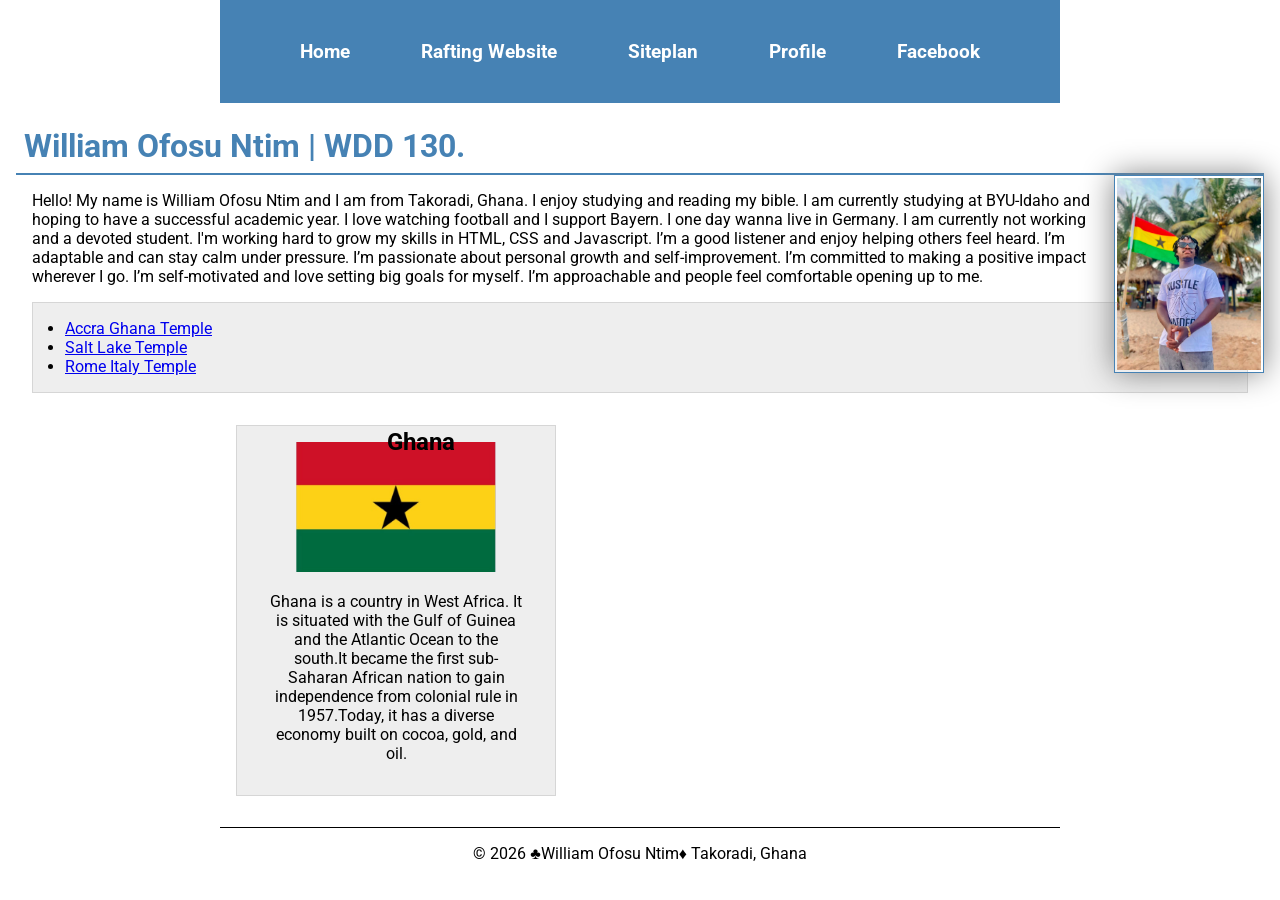
<file: index.html>
<!-- 11th July 2026   -->
<!DOCTYPE html>
<html lang="en">

<head>
    <meta charset="UTF-8">
    <meta name="viewport" content="width=device-width, initial-scale=1.0">
    <title>William Ofosu Ntim | WDD 130</title>
    <meta name="description"
      content="William Ofosu Ntim's WDD 130 home page featuring his profile, background from Takoradi, Ghana, and interests.">
    <meta name="author" content="William Ofosu Ntim">

    <link rel="stylesheet" href="styles/styles.css">
    <link rel="preconnect" href="https://fonts.googleapis.com">
    <link rel="preconnect" href="https://fonts.gstatic.com" crossorigin>
    <link
      href="https://fonts.googleapis.com/css2?family=Roboto:ital,wght@0,100..900;1,100..900&display=swap"
      rel="stylesheet">
</head>

<body>
    <header>
        <nav>
            <a href="#">Home</a>
            <a href="wwr/">Rafting Website</a>
            <a href="wwr/site-plan-rafting.html">Siteplan</a>
            <a href="https://linkedin.com">Profile</a>
            <a href="https://facebook.com">Facebook</a>
        </nav>
    </header>
    <main>
        <h1>William Ofosu Ntim | WDD 130.</h1>
        <img src="images/profile.jpeg" alt="Hello my name is William Ofosu Ntim Profile Picture"
          width="200">
        <p>
            Hello! My name is William Ofosu Ntim and I am from Takoradi, Ghana. I enjoy studying and
            reading my bible. I am currently studying at BYU-Idaho and hoping to have a successful
            academic year. I love watching football and I support Bayern. I one day wanna live in
            Germany. I am currently not working and a devoted student. I'm working hard to grow my
            skills in HTML, CSS and Javascript. I’m a good listener and enjoy helping others feel
            heard. I’m adaptable and can stay calm under pressure. I’m passionate about personal
            growth and self-improvement. I’m committed to making a positive impact wherever I go.
            I’m self-motivated and love setting big goals for myself. I’m approachable and people
            feel comfortable opening up to me.
        </p>
        <ul class="box indent">
            <li><a href="https://www.churchofjesuschrist.org/temples/details/accra-ghana-temple"
                  target="_blank">Accra Ghana Temple</a></li>
            <li><a href="https://www.churchofjesuschrist.org/temples/details/salt-lake-temple"
                  target="_blank">Salt Lake Temple</a></li>
            <li><a href="https://www.churchofjesuschrist.org/temples/details/rome-italy-temple"
                  target="_blank">Rome Italy Temple</a></li>
        </ul>
    </main>
    <div class="grid">
        <aside class="box">
            <h2>Ghana</h2>
            <img src="images/ghana-flag.jpeg" alt="Ghana Flag">
            <p>Ghana is a country in West Africa. It is situated with the Gulf of Guinea and the
                Atlantic Ocean to the south.It became the first sub-Saharan African nation to gain
                independence from colonial rule in 1957.Today, it has a diverse economy built on
                cocoa,
                gold, and oil. </p>
        </aside>
        </class>
    </div>
    <footer>
        <p>&copy; 2026 ♣️William Ofosu Ntim♦️ Takoradi, Ghana </p>
    </footer>
</body>

</html>
</file>
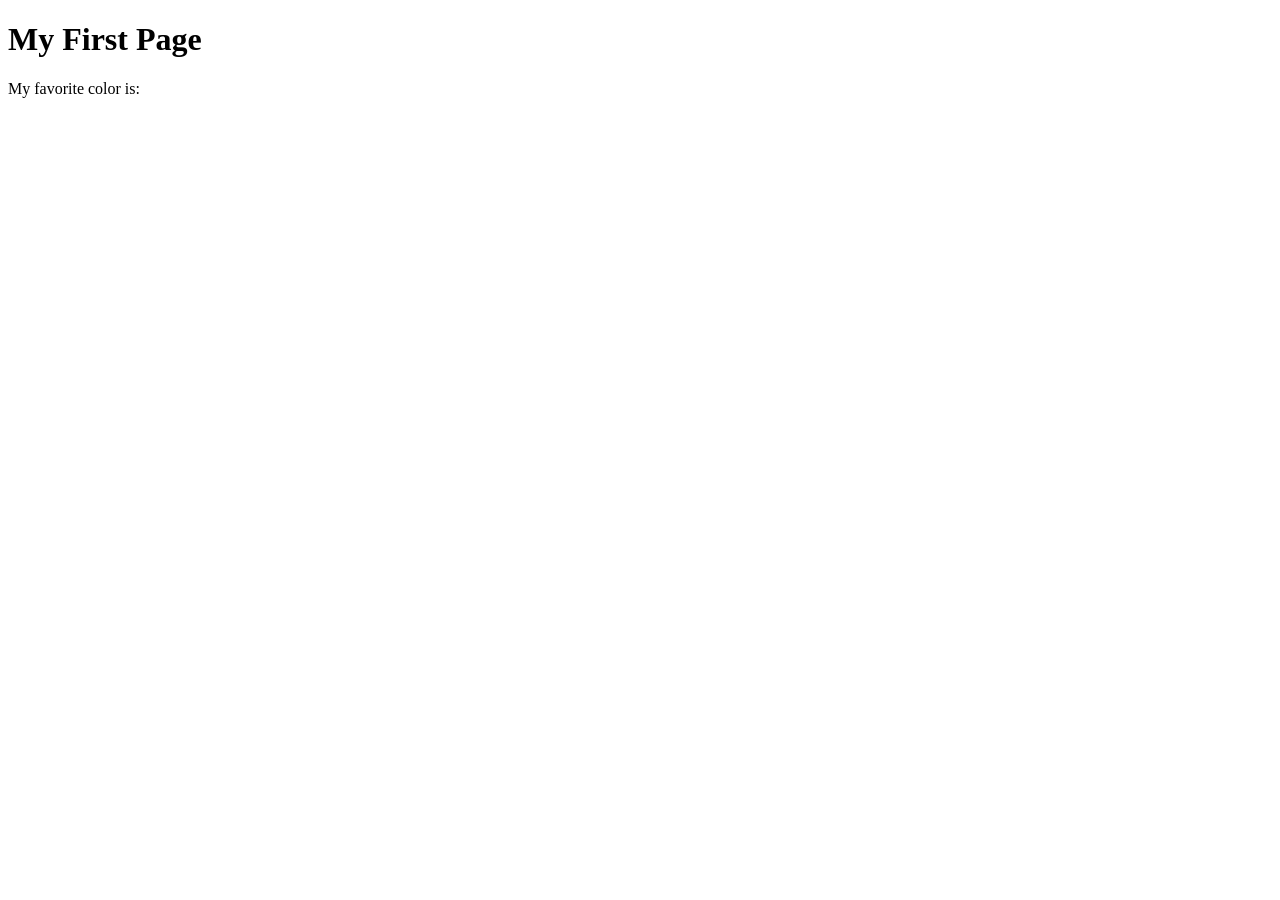
<file: week01/first-page.html>
<!DOCTYPE html>
<html lang="en">
<head>
    <meta charset="UTF-8">
    <meta name="viewport" content="width=device-width, initial-scale=1.0">
    <title>My First Page</title>
</head>
<body>
    <h1>My First Page</h1>
    <p>My favorite color is: </p>
</body>
</html>
</file>
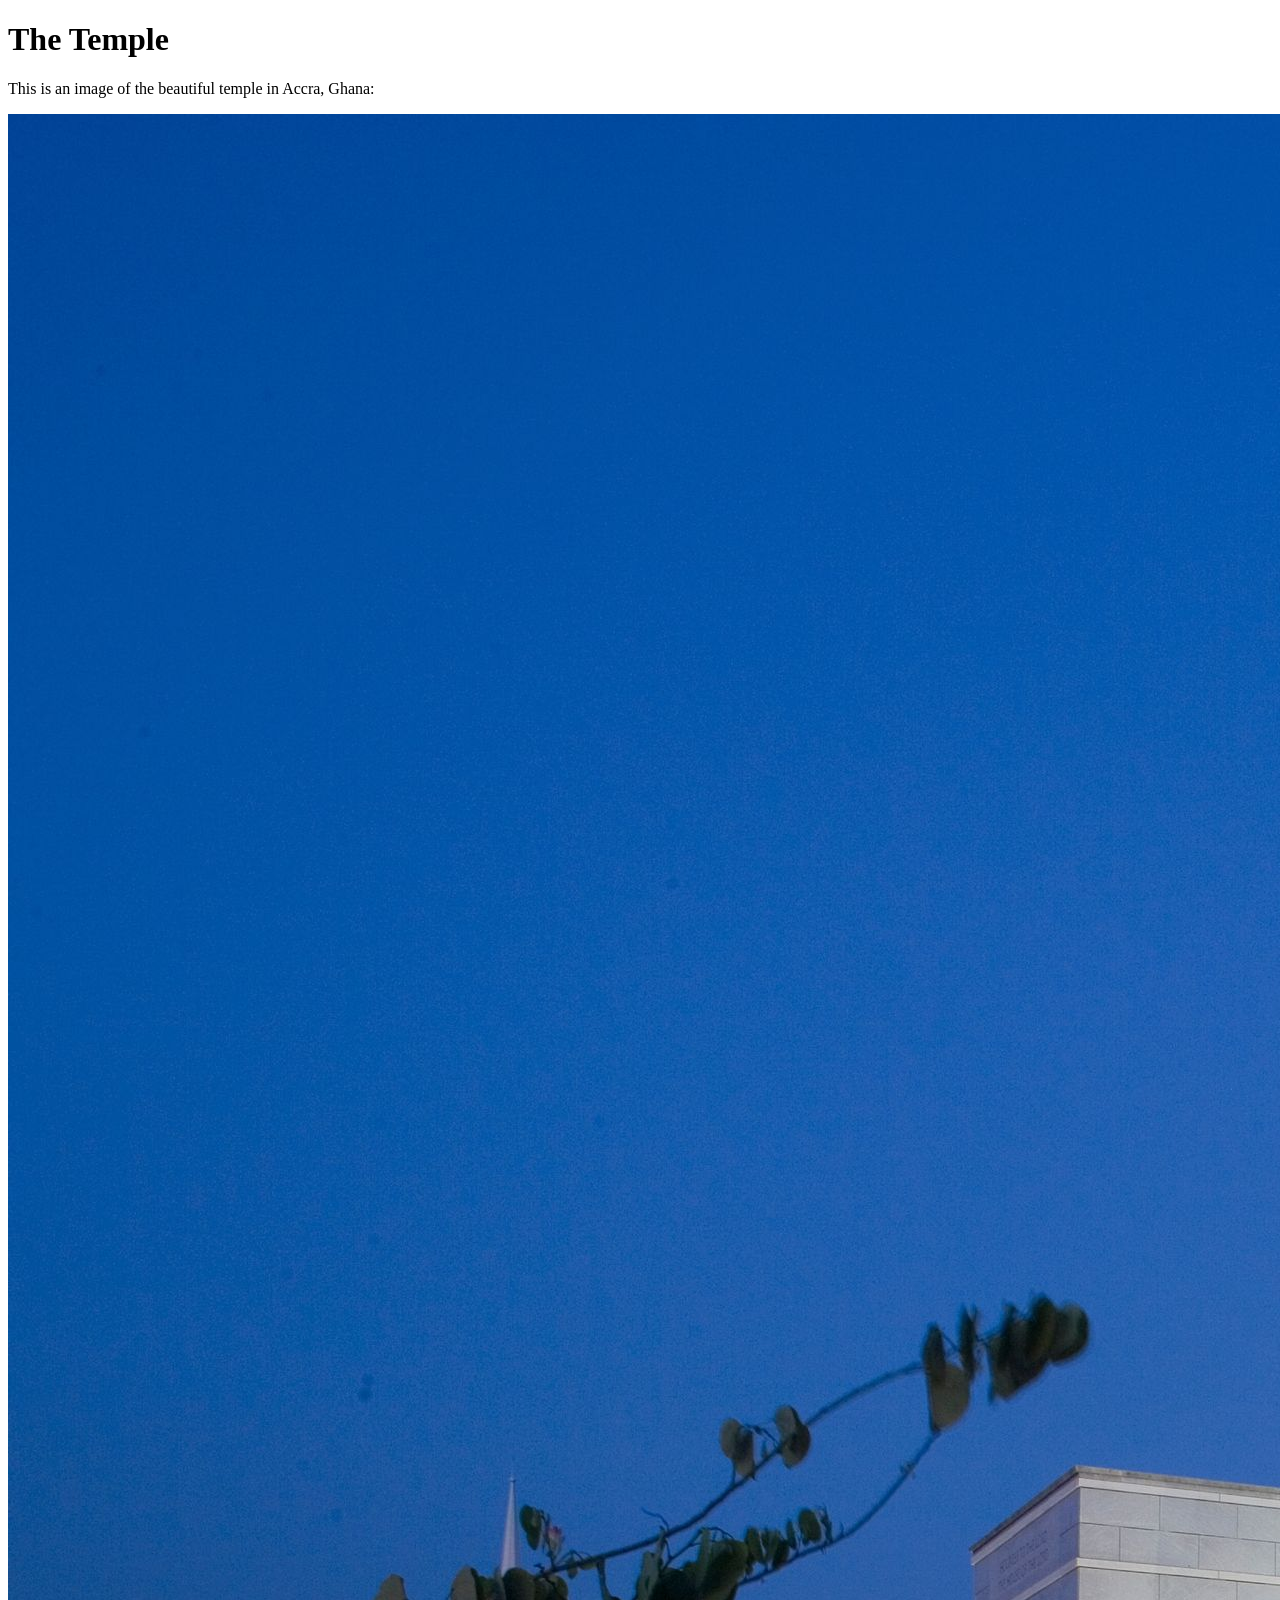
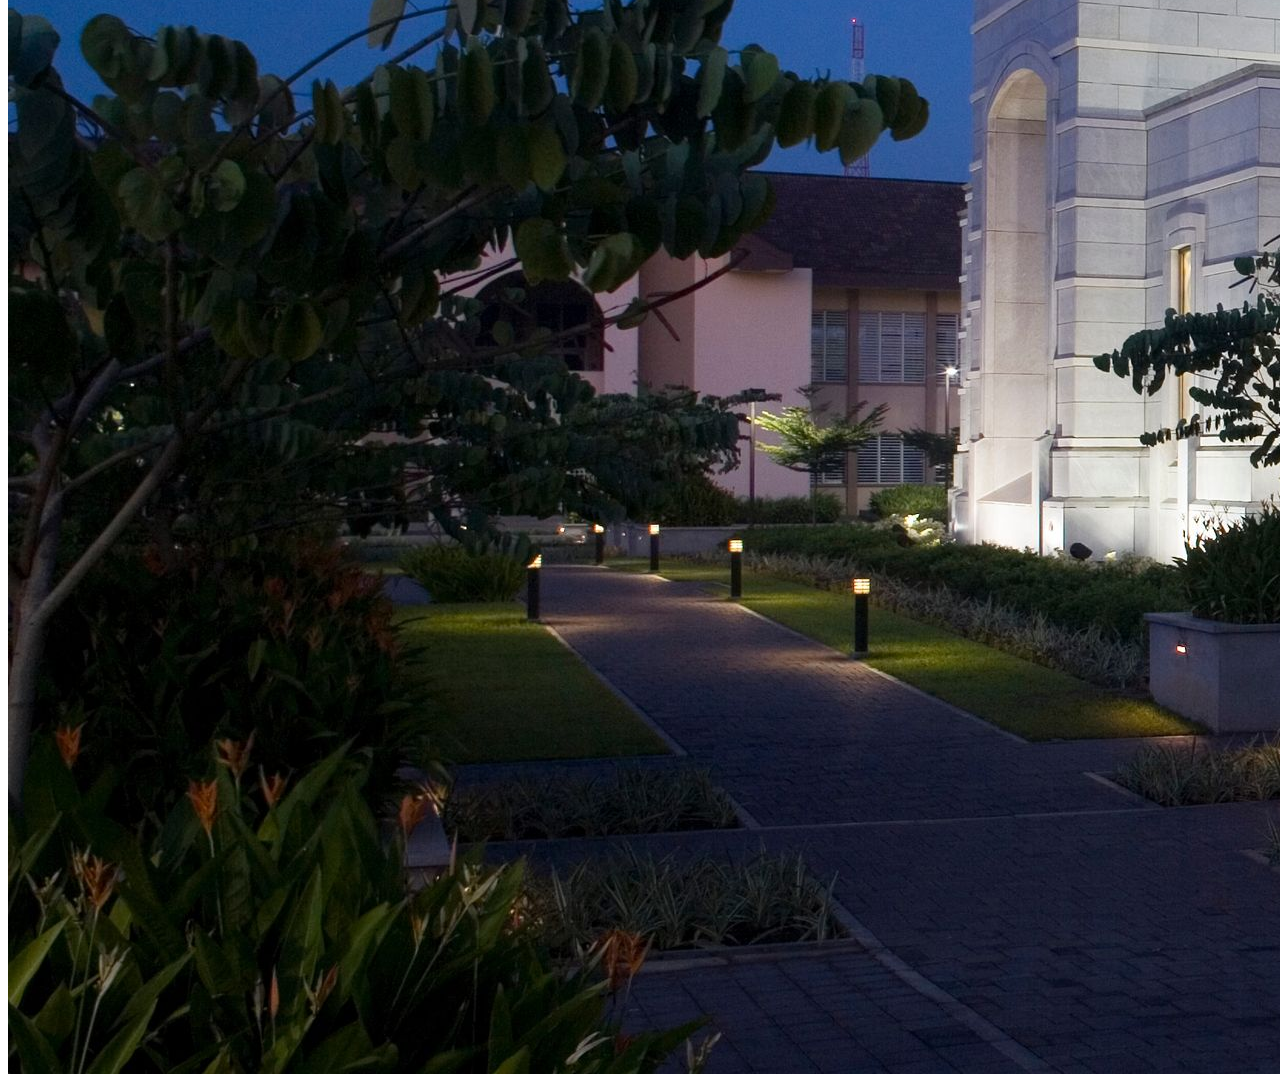
<file: week01/images.html>
<!DOCTYPE html>
<html lang="en">
<head>
    <meta charset="UTF-8">
    <meta name="viewport" content="width=device-width, initial-scale=1.0">
    <title>Temple Image</title>
</head>
<body>
    <h1>The Temple</h1>
    <p>This is an image of the beautiful temple in Accra, Ghana:</p>
    <img src="images/temple-large.jpeg" alt="The Accra Ghana Temple">
    
</body>
</html>
</file>
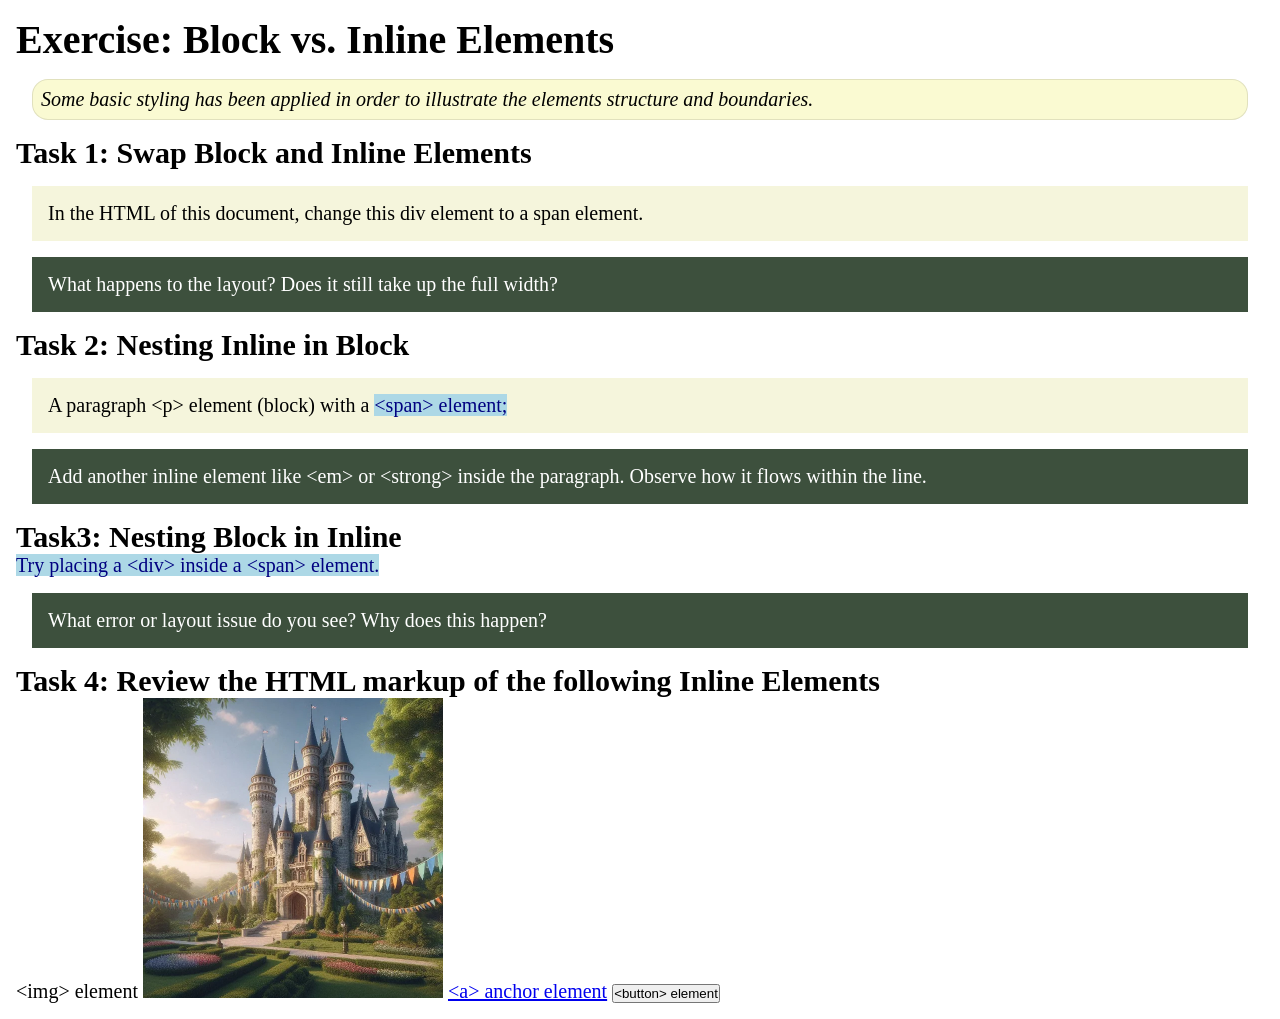
<file: week02/block-vs-inline.html>
<!DOCTYPE html>
<html lang="en">

<head>
    <meta charset="UTF-8">
    <meta name="viewport" content="width=device-width, initial-scale=1.0">
    <title>Exercise: Block vs. Inline Elements</title>
    <link rel="stylesheet" href="styles/block-vs-inline.css">
</head>

<body>
    <main>
        <h1>Exercise: Block vs. Inline Elements</h1>
        <p class="note">Some basic styling has been applied in order to illustrate the elements structure and
            boundaries.</p>

        <h2>Task 1: Swap Block and Inline Elements</h2>
        <div>In the HTML of this document, change this div element to a span element.</div>

        <p class="question">What happens to the layout? Does it still take up the full width?</p>

        <h2>Task 2: Nesting Inline in Block</h2>
        <p>A paragraph &lt;p&gt; element (block) with a <span>&lt;span&gt; element;</span></p>
        <p class="question">Add another inline element like &lt;em&gt; or &lt;strong&gt; inside the paragraph. Observe
            how it flows within the line.</p>

        <h2>Task3: Nesting Block in Inline</h2>
        <span>Try placing a &lt;div&gt; inside a &lt;span&gt; element.</span>
            <p class="question">What error or layout issue do you see? Why does this happen?</p>


            <h2>Task 4: Review the HTML markup of the following Inline Elements</h2>
        &lt;img&gt; element
        <img src="images/castle.webp" alt="placeholder image (images are inline)" width="300" height="300">
        <a href="https://churchofjesuschrist.org">&lt;a&gt; anchor element</a>
        <button type="button">&lt;button&gt; element</button>
    </main>
</body>

</html>
</file>
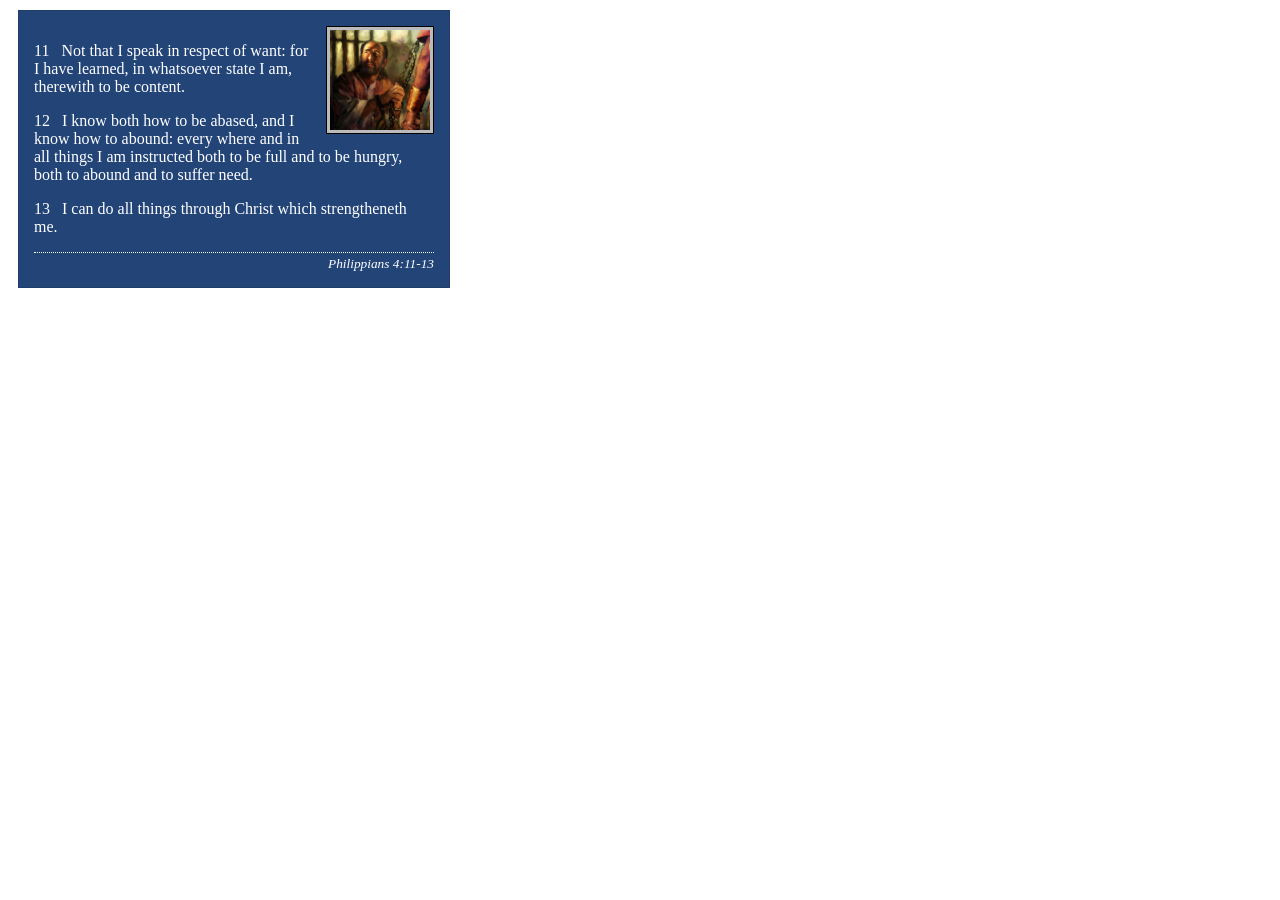
<file: week02/box-model-solution.html>
<!DOCTYPE html>
<html lang="en">
<head>
    <meta charset="UTF-8">
    <meta name="viewport" content="width=device-width, initial-scale=1.0">
    <title>Box Model Activity</title>
    <link rel="stylesheet" href="styles/box-model-solution.css">
</head>
<body>
    <main>
        <div class="callout">
            <img src="images/apostle-paul-imprisoned.webp" alt="Paul the Apostle - Imprisoned in Rome" width="200" height="200">
            <blockquote>
                <p>11 &nbsp; Not that I speak in respect of want: for I have learned, in whatsoever state I am, therewith to be content.</p>
                <p>12 &nbsp; I know both how to be abased, and I know how to abound: every where and in all things I am instructed both to be full and to be hungry, both to abound and to suffer need.</p>
                <p>13 &nbsp; I can do all things through Christ which strengtheneth me.</p>
            </blockquote>
            <cite>Philippians 4:11-13</cite>
        </div>
    </main>
</body>
</html>
</file>
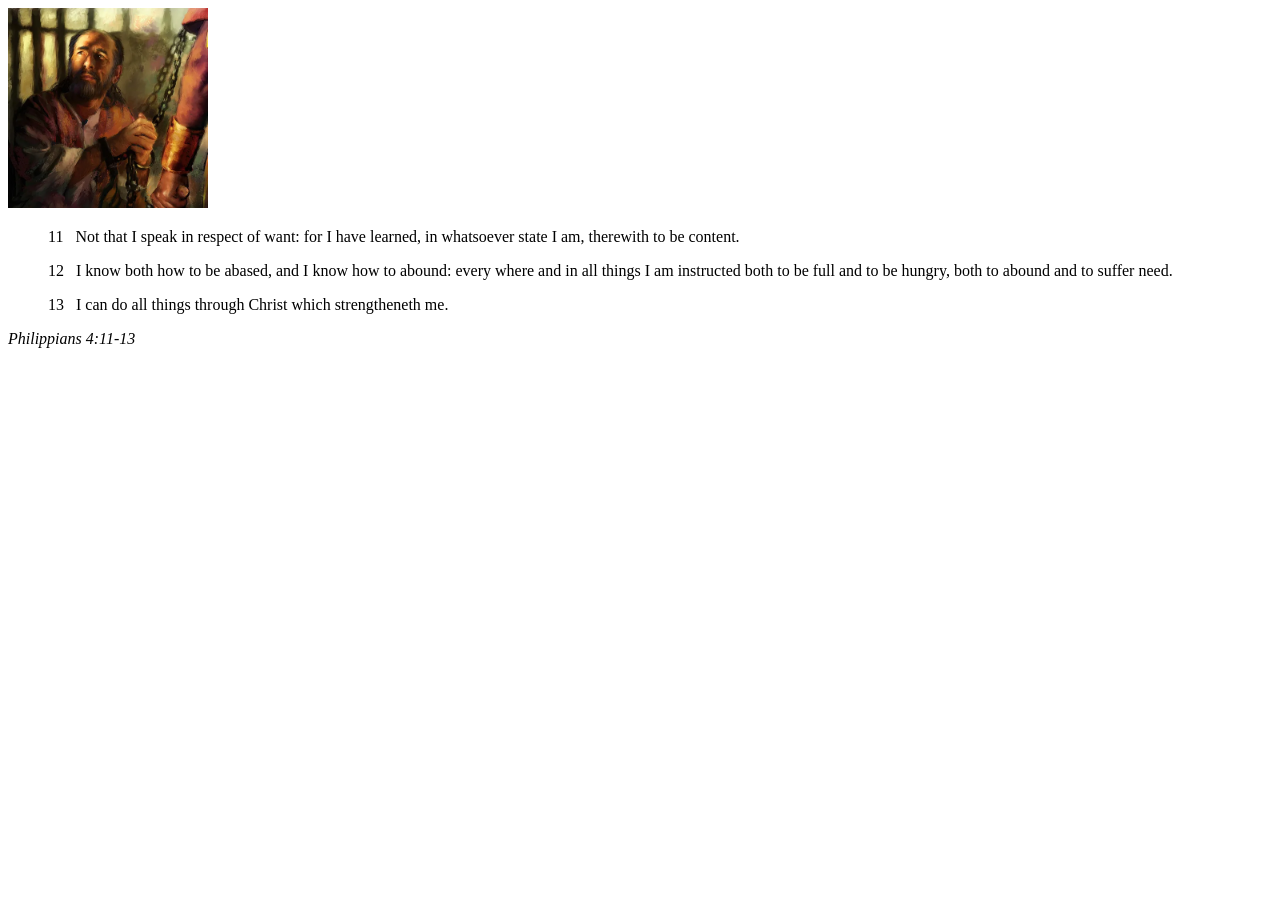
<file: week02/box-model.html>
<!DOCTYPE html>
<html lang="en">
<head>
    <meta charset="UTF-8">
    <meta name="viewport" content="width=device-width, initial-scale=1.0">
    <title>Box Model Activity</title>
</head>
<body>
    <main>
        <div class="callout">
            <img src="images/apostle-paul-imprisoned.webp" alt="Paul the Apostle - Imprisoned in Rome" width="200" height="200">
            <blockquote>
                <p>11 &nbsp; Not that I speak in respect of want: for I have learned, in whatsoever state I am, therewith to be content.</p>
                <p>12 &nbsp; I know both how to be abased, and I know how to abound: every where and in all things I am instructed both to be full and to be hungry, both to abound and to suffer need.</p>
                <p>13 &nbsp; I can do all things through Christ which strengtheneth me.</p>
            </blockquote>
            <cite>Philippians 4:11-13</cite>
        </div>
    </main>
</body>
</html>
</file>
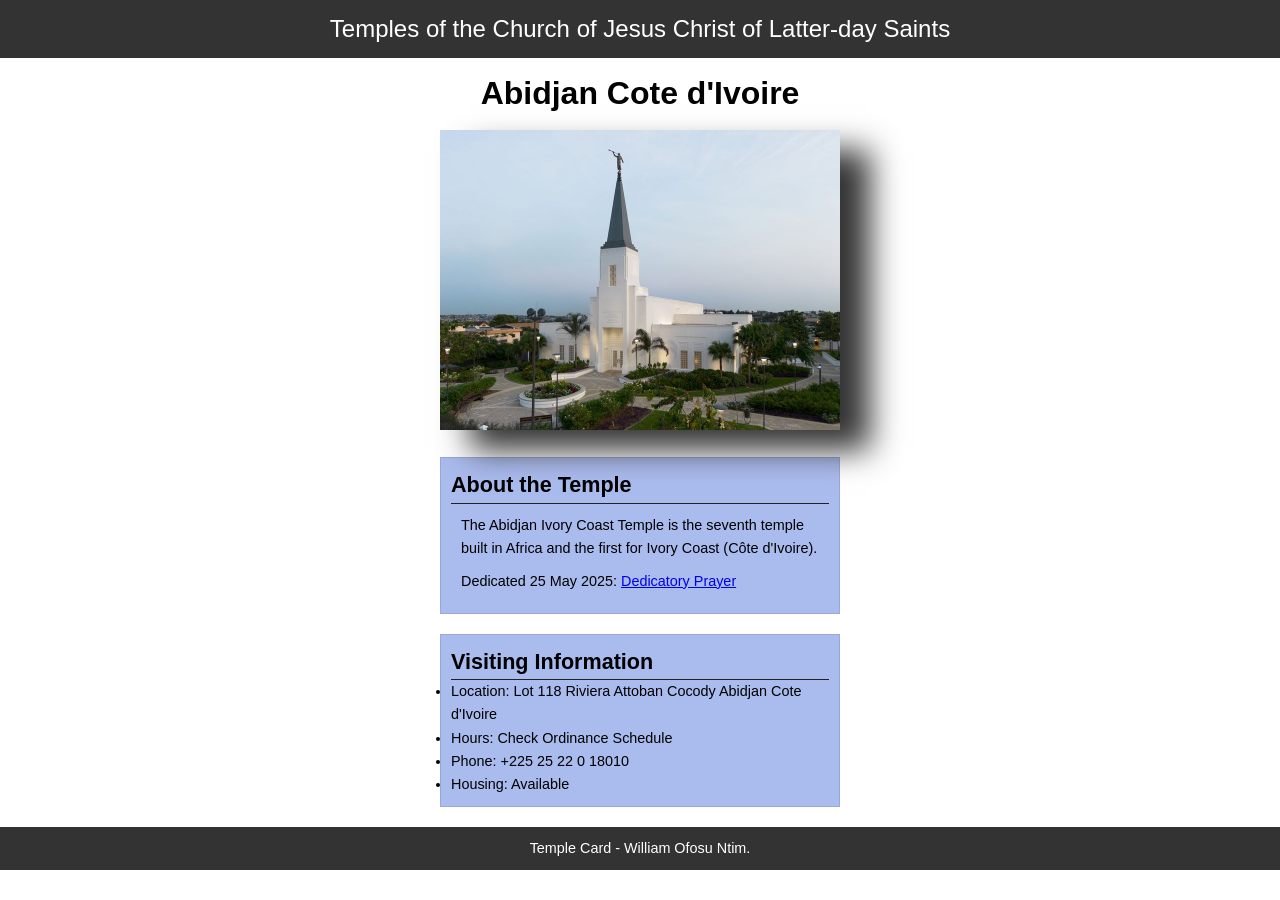
<file: week02/temple.html>
<!DOCTYPE html>
<html lang="en">

<head>
    <meta charset="UTF-8">
    <meta name="viewport" content="width=device-width, initial-scale=1.0">
    <title>Temple Card - Abidjan Cote d'Ivoire</title>
    <link rel="stylesheet" href="styles/temple.css">
</head>

<body>
    <header>
        <p>Temples of the Church of Jesus Christ of Latter-day Saints</p>
    </header>
    <main>
        <h1>Abidjan Cote d'Ivoire</h1>
        <picture>
            <img src=" images/abidjan-ivory-coast.jpeg" alt="Abidjan Cote d'Ivoire Temple">
        </picture>
        <section>
            <h2>About the Temple</h2>
            <p>The Abidjan Ivory Coast Temple is the seventh temple built in Africa and the first
                for Ivory Coast (Côte
                d'Ivoire).</p>
            <p>Dedicated 25 May 2025: <a
                  href="https://www.churchofjesuschrist.org/temples/dedicatory-prayer/abidjan-ivory-coast-temple/2025-05-25?lang=eng"
                  target="_blank" rel="noopener noreferrer">Dedicatory Prayer</a></p>
        </section>
        <section>
            <h2>Visiting Information</h2>
            <ul>
                <li>Location: Lot 118 Riviera Attoban Cocody Abidjan Cote d'Ivoire</li>
                <li>Hours: Check Ordinance Schedule</li>
                <li>Phone: +225 25 22 0 18010</li>
                <li>Housing: Available</li>
            </ul>
        </section>
    </main>
    <footer>
        <p>Temple Card - William Ofosu Ntim.</p>
    </footer>
</body>

</html>
</file>
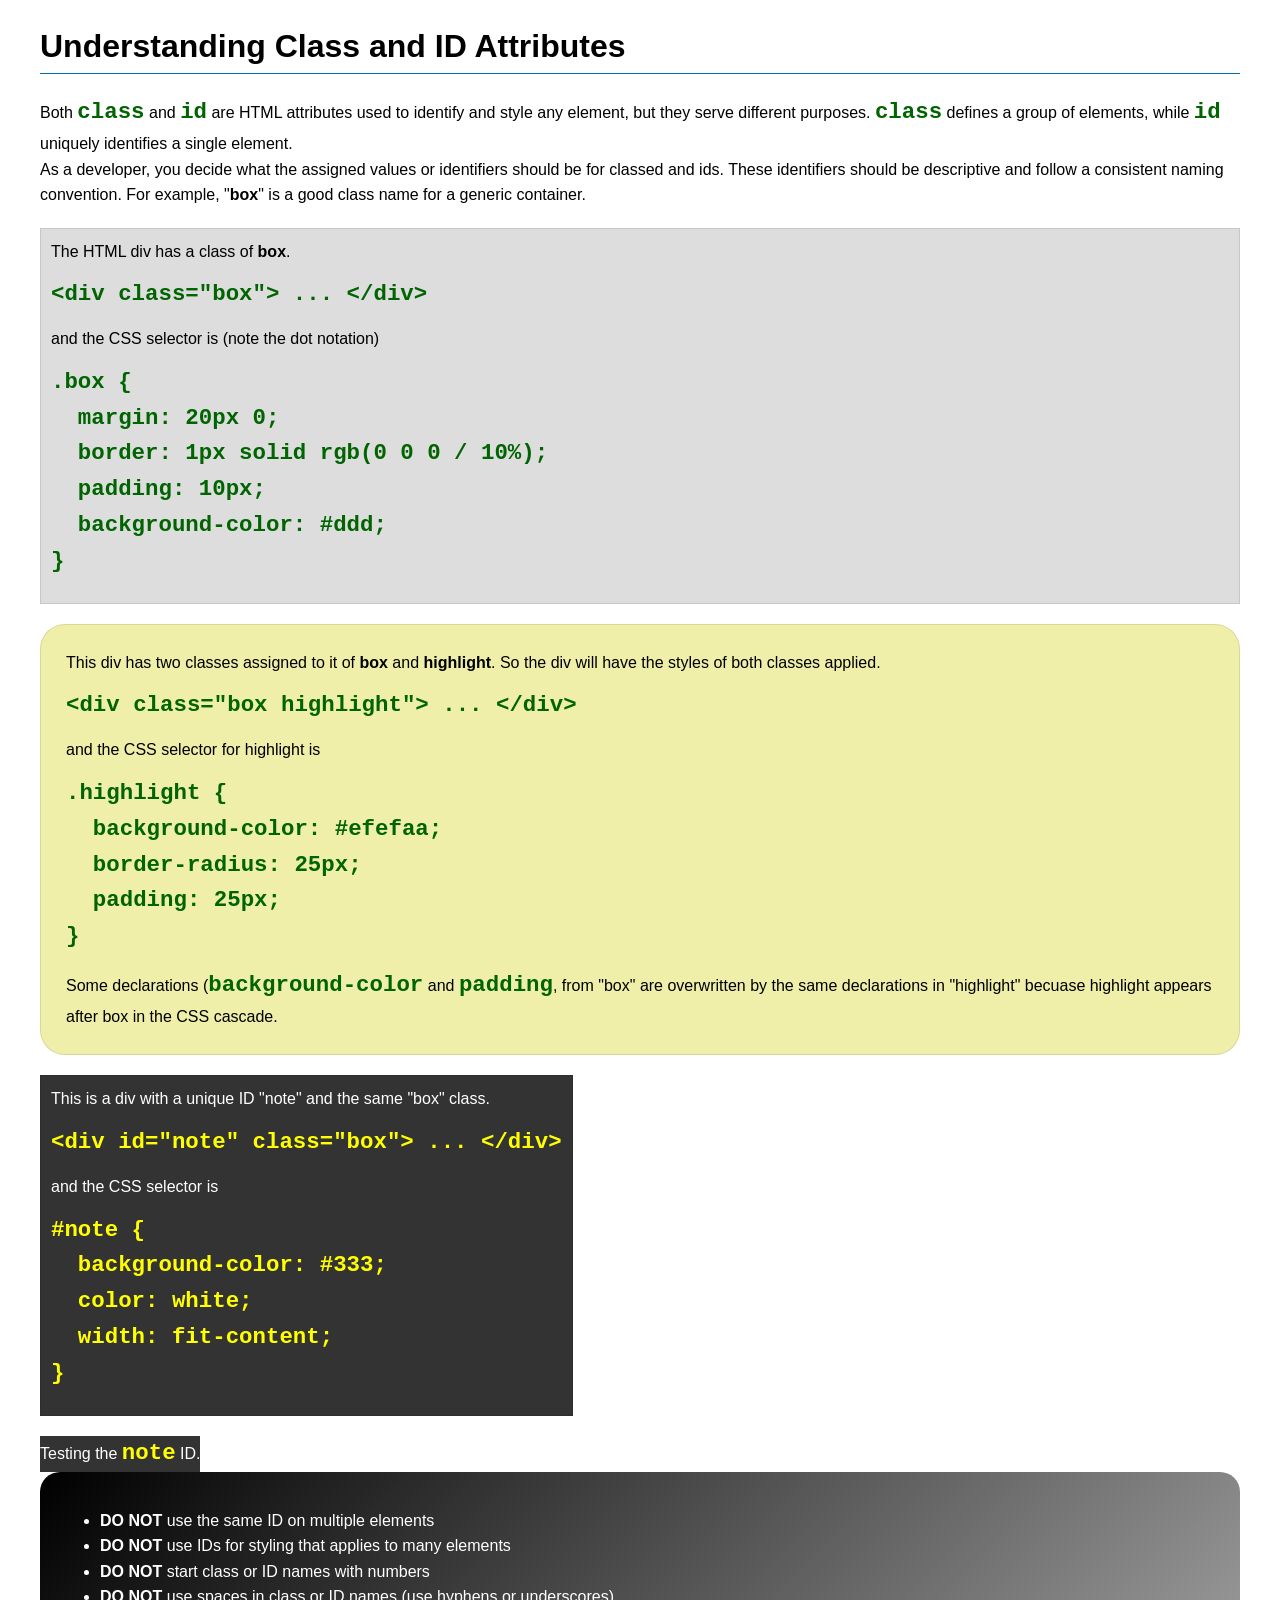
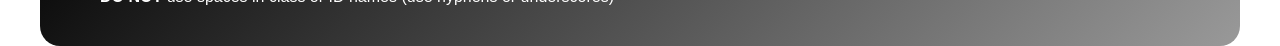
<file: week03/class-and-id.html>
<!DOCTYPE html>
<html lang="en">

<head>
    <meta charset="UTF-8">
    <meta name="viewport" content="width=device-width, initial-scale=1.0">
    <title>Class vs ID Attributes</title>
    <link rel="stylesheet" href="styles/class-and-id.css">
</head>

<body>
    <h1>Understanding Class and ID Attributes</h1>
    <p>Both <code>class</code> and <code>id</code> are HTML attributes used to identify and style any element, but they
        serve different purposes. <code>class</code> defines a group of elements, while <code>id</code> uniquely
        identifies a single element.</p>
    <p>As a developer, you decide what the assigned values or identifiers should be for classed and ids. These
        identifiers should be
        descriptive and follow a consistent naming convention. For example, "<strong>box</strong>" is a good class name
        for a generic container.</p>
    <div class="box">
        <p>The HTML div has a class of <strong>box</strong>.</p>
        <pre><code class="html">&lt;div class="box"&gt; ... &lt;/div&gt;</code></pre>
        and the CSS selector is (note the dot notation)
        <pre><code class="css">.box {
  margin: 20px 0;
  border: 1px solid rgb(0 0 0 / 10%);
  padding: 10px;
  background-color: #ddd; 
}</code></pre>
    </div>

    <div class="box highlight">
        <p>This div has two classes assigned to it of <strong>box</strong> and <strong>highlight</strong>. So the div
            will have the styles of both classes applied.</p>
        <pre><code class="html">&lt;div class="box highlight"&gt; ... &lt;/div&gt;</code></pre>
        and the CSS selector for highlight is
        <pre><code class="css">.highlight {
  background-color: #efefaa;
  border-radius: 25px;
  padding: 25px;
}</code></pre>
<p>Some declarations (<code>background-color</code> and <code>padding</code>, from "box" are overwritten by the same declarations in "highlight" becuase highlight appears after box in the CSS cascade.</p>
    </div>

    <div id="note" class="box">
        <p>This is a div with a unique ID "note" and the same "box" class.</p>
        <pre><code class="html">&lt;div id="note" class="box"&gt; ... &lt;/div&gt;</code></pre>
        and the CSS selector is
        <pre><code class="css">#note {
  background-color: #333;
  color: white;
  width: fit-content;
}</code></pre>
    </div>

    <div id="note">
        <p>Testing the <code>note</code> ID.</p>
    </div>

    <section id="best-practice">
        <ul>
            <li><strong>DO NOT</strong> use the same ID on multiple elements</li>
            <li><strong>DO NOT</strong> use IDs for styling that applies to many elements</li>
            <li><strong>DO NOT</strong> start class or ID names with numbers</li>
            <li><strong>DO NOT</strong> use spaces in class or ID names (use hyphens or underscores)</li>
        </ul>
    </section>




</body>

</html>
</file>
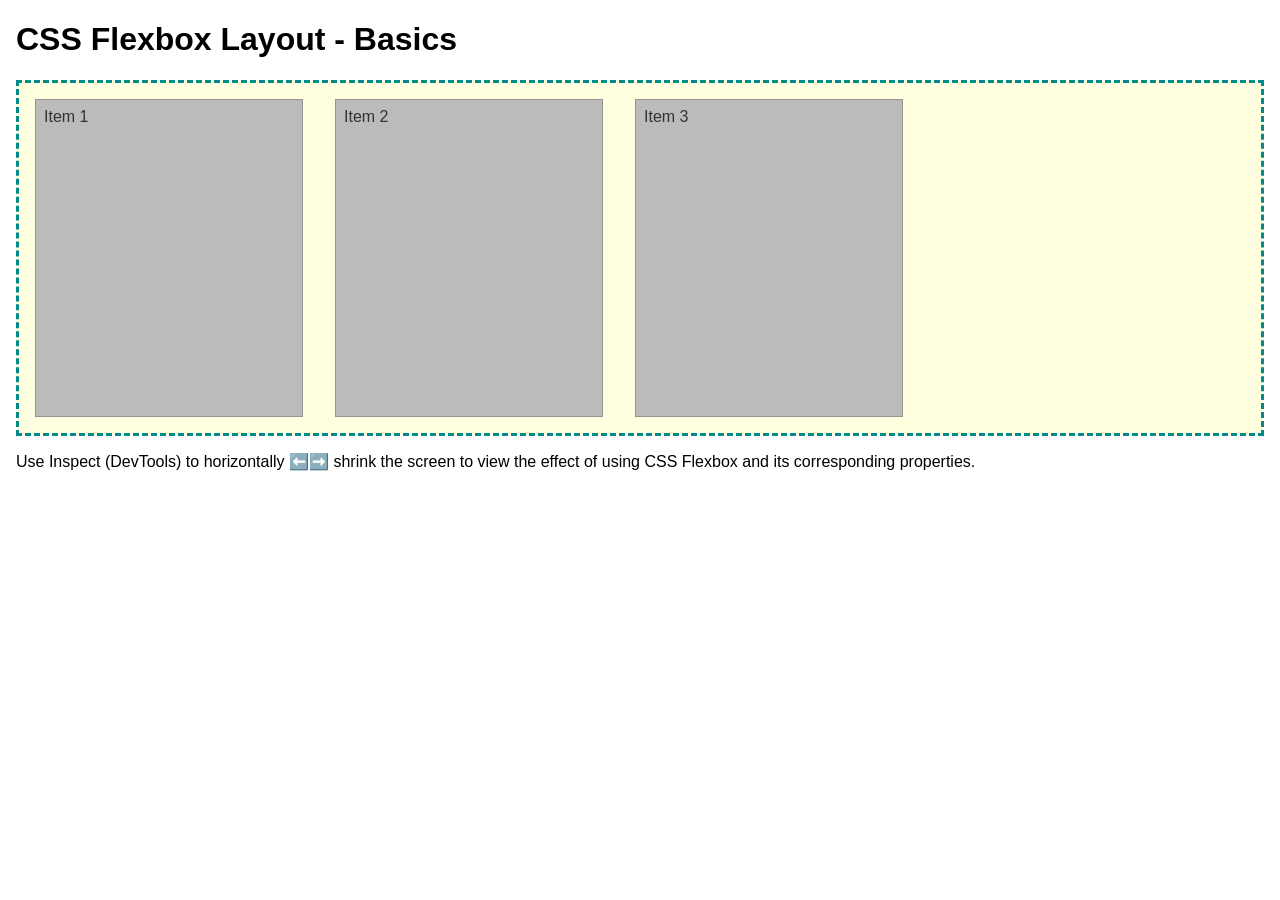
<file: week04/flexbox-layout.html>
<!DOCTYPE html>
<html lang="en">
<head>
    <meta charset="UTF-8">
    <meta name="viewport" content="width=device-width, initial-scale=1.0">
    <title>CSS Flexbox Layout - Basics</title>
    <link rel="stylesheet" href="styles/flexbox.css">
</head>
<body>
    <main>
        <h1>CSS Flexbox Layout - Basics</h1>
        <div class="flex-container">
            <div class="flex-item item1">Item 1</div>
            <div class="flex-item item2">Item 2</div>
            <div class="flex-item item3">Item 3</div>
        </div>
        <p>Use Inspect (DevTools) to horizontally ⬅️➡️ shrink the screen to view the effect of using CSS Flexbox and its corresponding properties.</p>
    </main>
</body>
</html>
</file>
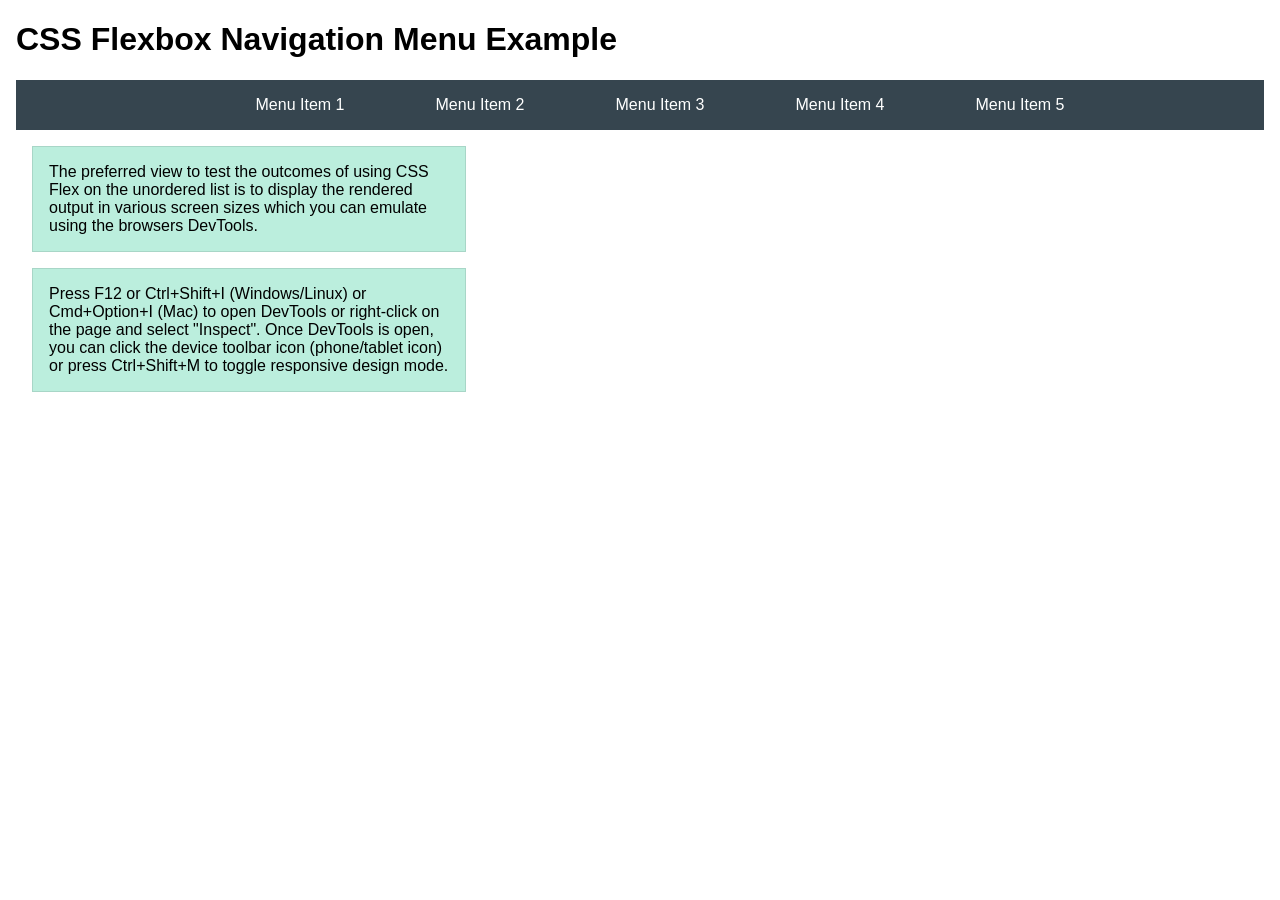
<file: week04/flexbox-menu.html>
<!DOCTYPE html>
<html lang="en">
<head>
    <meta charset="UTF-8">
    <meta name="viewport" content="width=device-width, initial-scale=1.0">
    <title>CSS Flexbox - Navigation Menu</title>
    <link rel="stylesheet" href="styles/flexbox-menu.css">
</head>
<body>
    <main>
        <h1>CSS Flexbox Navigation Menu Example</h1>
        <nav>
            <ul>
                <li><a href="#">Menu Item 1</a></li>
                <li><a href="#">Menu Item 2</a></li>
                <li><a href="#">Menu Item 3</a></li>
                <li><a href="#">Menu Item 4</a></li>
                <li><a href="#">Menu Item 5</a></li>
            </ul>
        </nav>
        <p>The preferred view to test the outcomes of using CSS Flex on the unordered list is to display the rendered output in various screen sizes which you can emulate using the browsers DevTools.</p>

        <p>Press F12 or Ctrl+Shift+I (Windows/Linux) or Cmd+Option+I (Mac) to open DevTools or right-click on the page and select "Inspect". Once DevTools is open, you can click the device toolbar icon (phone/tablet icon) or press Ctrl+Shift+M to toggle responsive design mode.</p>

                      
        
    </main>
</body>
</html>
</file>
<file: styles/styles.css>
* {
    margin: 0;
    padding: 0;
    box-sizing: border-box;
}

header,
.grid,
footer {
    max-width: 840px;
    margin: 0 auto;
}

body {
    font-size: 16px;
    font-family: Roboto, Arial, sans-serif;
}

header {
    background-color: steelblue;
    padding: 1em;
}

nav {
    background-color: steelblue;
    padding: 1em;
    display: flex;
    justify-content: space-evenly;
    align-items: center;
}

nav a {
    color: #fff;
    padding: 0.5rem;
    display: block;
    margin: 0 15px;
    text-decoration: none;
    font-size: 1.2rem;
    font-weight: 700;
}

h1 {
    color: steelblue;
    padding: .5rem;
    border-bottom: 2px solid steelblue;
}

main img {
    width: 150px;
    height: auto;
    border: 1px solid steelblue;
    padding: 2px;
    box-shadow: 0 0 30px gray;
    float: right;
    margin: 0 0 1rem 1rem;
}

p {
    margin: 1rem;
}

aside {
    width: 20em;
    text-align: center;
    position: relative;
    width: 20rem;
    grid-column: 1/2;
    grid-row: 1/2;
}

aside img {
    width: 200px;
    height: auto;
}

aside h2 {
    position: absolute;
    top: 2px;
    left: 150px;
}

footer {
    margin-top: 15px;
    border-top: 1px solid #000;
    text-align: center;
}

/* Class Selectors */
.box {
    margin: 1rem;
    border: 1px solid rgba(0, 0, 0, .1);
    padding: 1rem;
    background-color: #eee;
    color: #000;
}

.indent {
    padding-left: 2rem;
}

.grid {
    display: grid;
    align-items: center;
    grid-template-columns: 20rem 1fr;
}

main {
    grid-column: 2/3;
    margin: 1rem;
}
</file>
<file: week02/styles/block-vs-inline.css>
* {
    margin: 0;
    padding: 0;
}

body {
    font-size: 20px;
    margin: 1rem;
}

p,
div {
    background-color: beige;
    margin: 1rem;
    padding: 1rem;
}

span {
    color: navy;
    background-color: lightblue;
}

code {
    margin: 0;
    padding: 0;
    color: green;
    font-size: 1.2rem;
}

.note {
    font-style: italic;
    background-color: lightgoldenrodyellow;
    border-radius: 1rem;
    border: 1px solid rgb(0 0 0 / 10%);
    margin: 1rem;
    padding: .5rem;
}

.question {
    background-color: #3d503d;
    color: #fff;
}
</file>
<file: week02/styles/box-model-solution.css>
.callout {
    max-width: 400px;
    margin: 10px;
    border: 1px solid rgba(0, 0, 0, .1);
    padding: 15px;
    background-color: #247;
    color: #fff;
}

.callout img {
    float: right;
    margin: 0 0 10px 15px;
    border: 1px solid #000;
    padding: 3px;
    background-color: #bbb;
    width: 100px;
    height: auto;

}

blockquote {
    margin: 0;
}

cite {
    display: block;
    border-top: 1px dotted #fff;
    padding-top: 3px;
    text-align: right;
    font-size: smaller;
}
</file>
<file: week02/styles/temple.css>
* {
    margin: 0;
    padding: 0;
    box-sizing: border-box;
}

body {
    font-family: Arial, sans-serif;
    line-height: 1.6;
}

header,
footer {
    background-color: #333;
    color: white;
    padding: 10px;
    text-align: center;
    font-size: 1.5rem;
}

main {
    width: 400px;
    margin: 0 auto;
}

h1 {
    margin: 10px;
    text-align: center;
}

h2 {
    border-bottom: 1px solid #222;
}

img {
    width: 100%;
    height: auto;
    box-shadow: 30px 20px 30px #333;
}

section {
    margin: 20px 0;
    border: 1px solid rgb(0 0 0 / 10%);
    padding: 10px;
    background-color: #abe;
    font-size: .9rem;
}

section p {
    margin: 10px;
}

ulw {
    margin: 10px 20px;
}

footer {
    font-size: .9rem;
}
</file>
<file: week03/styles/class-and-id.css>
body {
    font-family: Arial, sans-serif;
    line-height: 1.6;
    margin: 0;
    padding: 0 40px;
}

h1 {
    border-bottom: 1px solid rgb(0 110 182);
    padding-bottom: 0;
}



p {
    margin: 0;
}

code {
    color: darkgreen;
    font-weight: 700;
    font-size: 1.4rem;
}

/* Class examples - can be reused */

.box {
    margin: 20px 0;
    border: 1px solid rgb(0 0 0 / 10%);
    padding: 10px;
    background-color: #ddd; /* this is shorthand for #dddddd */
}

.highlight {
    background-color: #efefaa;
    border-radius: 25px;
    padding: 25px;
}

/* ID examples - should be unique */

#note {
    background-color: #333;
    color: white;
    width: fit-content;
}

#note code {
    color: yellow;
}

#best-practice {
    background: linear-gradient(135deg, #000 0%, #999 100%);
    color: white;
    border-radius: 20px;
    padding: 20px
}
</file>
<file: week04/styles/flexbox.css>
body {
    font-family: Helvetica, Arial, sans-serif;
    margin: 1rem;
}

.flex-container {
    border: 3px dashed darkcyan;
    background-color: lightyellow;
    display: flex;
    flex-wrap: wrap;
}

.flex-item {
    width: 250px;
    margin: 1rem;
    border: 1px solid rgb(0 0 0 / 20%);
    padding: 0.5rem;
    background-color: #bbb;
    color: #333;
}

.item1 {
    min-height: 100px;
}

.item2 {
    min-height: 200px;
}

.item3 {
    min-height: 300px;
}
</file>
<file: week04/styles/flexbox-menu.css>
body {
    font-family: Helvetica, Arial, sans-serif;
    margin: 1rem;
}

nav {
    background-color: #36454f;
}

nav ul {
    list-style-type: none;
    display: flex;
    flex-wrap: wrap;
    max-width: 900px;
    margin: 0 auto;
    justify-content: space-around;
    align-items: center;
}

nav a {
    display: block;
    color: #fff;
    text-align: center;
    padding: 1rem;
    text-decoration: none;
}

p {
    margin: 1rem;
    border: 1px solid rgb(0 0 0 / 10%);
    padding: 1rem;
    background-color: #bed;
    max-width: 400px;
}

#devtools-btn {
    background-color: #36454f;
    color: white;
    border: none;
    padding: 12px 24px;
    margin: 1rem;
    font-size: 16px;
    font-family: Helvetica, Arial, sans-serif;
    border-radius: 4px;
    cursor: pointer;
    transition: background-color 0.3s ease;
}

#devtools-btn:hover {
    background-color: #4a5a6a;
}

#devtools-btn:active {
    background-color: #2a3a4a;
}
</file>
